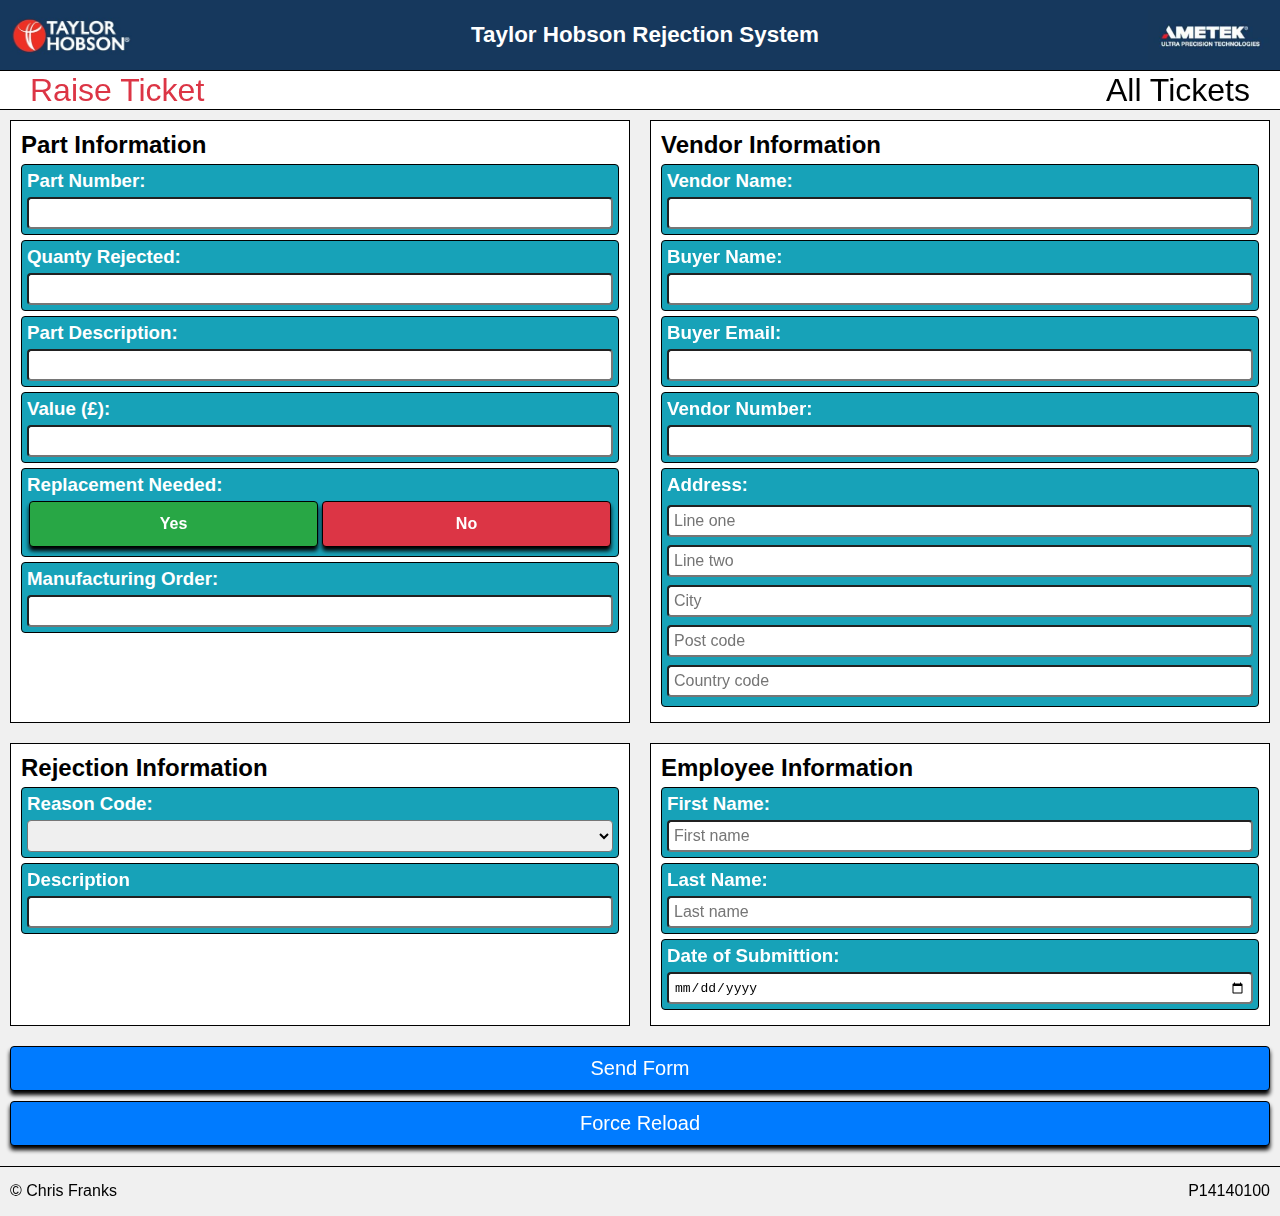
<file: index.html>
<!DOCTYPE html>
<html>
<head>
	<meta name="viewport" content="width=device-width, initial-scale=1.0">
	<title>Reject System</title>

	<link rel="stylesheet" href="css/base.css">
	<link rel="stylesheet" href="css/nav.css">
	<link rel="stylesheet" href="css/input-form.css">
</head>

<body>
	
	<div id="cover-layer" class="cover-layer">
		<div class="cover-container">
			<h3>Reject Number</h3>
			<h3>20010</h3>
			<div id="new-ticket" class="cta">Raise Ticket</div>
			<div class="cta">Print</div>
			<a href="tickets.html" class="cta">All Tickets</a>
		</div>
	</div>
	
	<header>
		<div class="taylor-hobson logo-img desktop-only"></div>
		<h1>Taylor Hobson Rejection System</h1>
		<div class="ametek logo-img desktop-only"></div>
	</header>
	<nav id="menu-draw">
		<a class="nav-item active-nav-item" href="index.html">Raise Ticket</a>
		<a class="nav-item" href="tickets.html">All Tickets</a>
	</nav>
	<div id="menu-burger" class="burger">
		<span class="menu-span"></span>
		<span class="menu-span"></span>
		<span class="menu-span"></span>
	</div>
	<main>
		<div class="container-1">
			<section class="container-2">
				<h2>Part Information</h2>
				<div class="line">
					<h3>Part Number:</h3>
					<input type="text">
				</div>
				<div class="line">
					<h3>Quanty Rejected:</h3>
					<input type="text">
				</div>
				<div class="line">
					<h3>Part Description:</h3>
					<input type="text">
				</div>
				<div class="line">
					<h3>Value (£):</h3>
					<input type="text">
				</div>
				<div class="line line--checkbox">
					<input type="text">
					<h3>Replacement Needed:</h3>
					<div class="checkbox-container checkbox-container--yn">
						<span>Yes</span>
						<span>No</span>
					</div>
				</div>
				<div class="line">
					<h3>Manufacturing Order:</h3>
					<input type="text">
				</div>
			</section>
			<section class="container-2">
				<h2>Vendor Information</h2>
				<div class="line">
					<h3>Vendor Name:</h3>
					<input type="text">
				</div>
				<div class="line">
					<h3>Buyer Name:</h3>
					<input type="text">
				</div>
				<div class="line">
					<h3>Buyer Email:</h3>
					<input type="text">
				</div>
				<div class="line">
					<h3>Vendor Number:</h3>
					<input type="text">
				</div>

				<div class="line line--sub-container">
					<h3>Address:</h3>
					<div class="line--sub">
						<input type="text" placeholder="Line one">
					</div>
					<div class="line--sub">
						<input type="text" placeholder="Line two">
					</div>
					<div class="line--sub">
						<input type="text" placeholder="City">
					</div>
					<div class="line--sub">
						<input type="text" placeholder="Post code">
					</div>
					<div class="line--sub">
						<input type="text" placeholder="Country code">
					</div>
				</div>





				<!--
				<div class="line">
					<input type="text" placeholder="">
				</div>
-->

				<!--Date, Month, Number all produced mobile friendly keyboards -->

			</section>
			
		</div>
		
		<div class="container-1">
			<section class="container-2">
				<h2>Rejection Information</h2>
				<div class="line">
					<h3>Reason Code:</h3>
					<select>
						<option value=""></option>
						<option value="1">1</option>
						<option value="2">2</option>
						<option value="3">3</option>
						<option value="4">4</option>
					</select>
				</div>
				<div class="line">
					<h3>Description</h3>
					<input type="text">
				</div>
			</section>
			<section class="container-2">
				<h2>Employee Information</h2>
				<div class="line">
					<h3>First Name:</h3>
					<input type="text" placeholder="First name">
				</div>
				<div class="line">
					<h3>Last Name:</h3>
					<input id="textbox-width" type="text" placeholder="Last name">
				</div>
				<div class="line">
					<h3>Date of Submittion:</h3>
					<input class="date-width-fix" type="date">
				</div>
			</section>
		</div>
		<div id="submit-button" class="cta">Send Form</div>
		
		<div class="cta" onclick="window.location.reload(true);">Force Reload</div>
		
	</main>
	<footer>
		<p>&copy; Chris Franks</p>
		<p>P14140100</p>
	</footer>

	
	<script src="js/iphone-fix.js"></script>
	<script src="js/menu-slider.js"></script>
	<script src="js/btns.js"></script>
	<script src="js/input-form.js"></script>

</body>
</html>
</file>
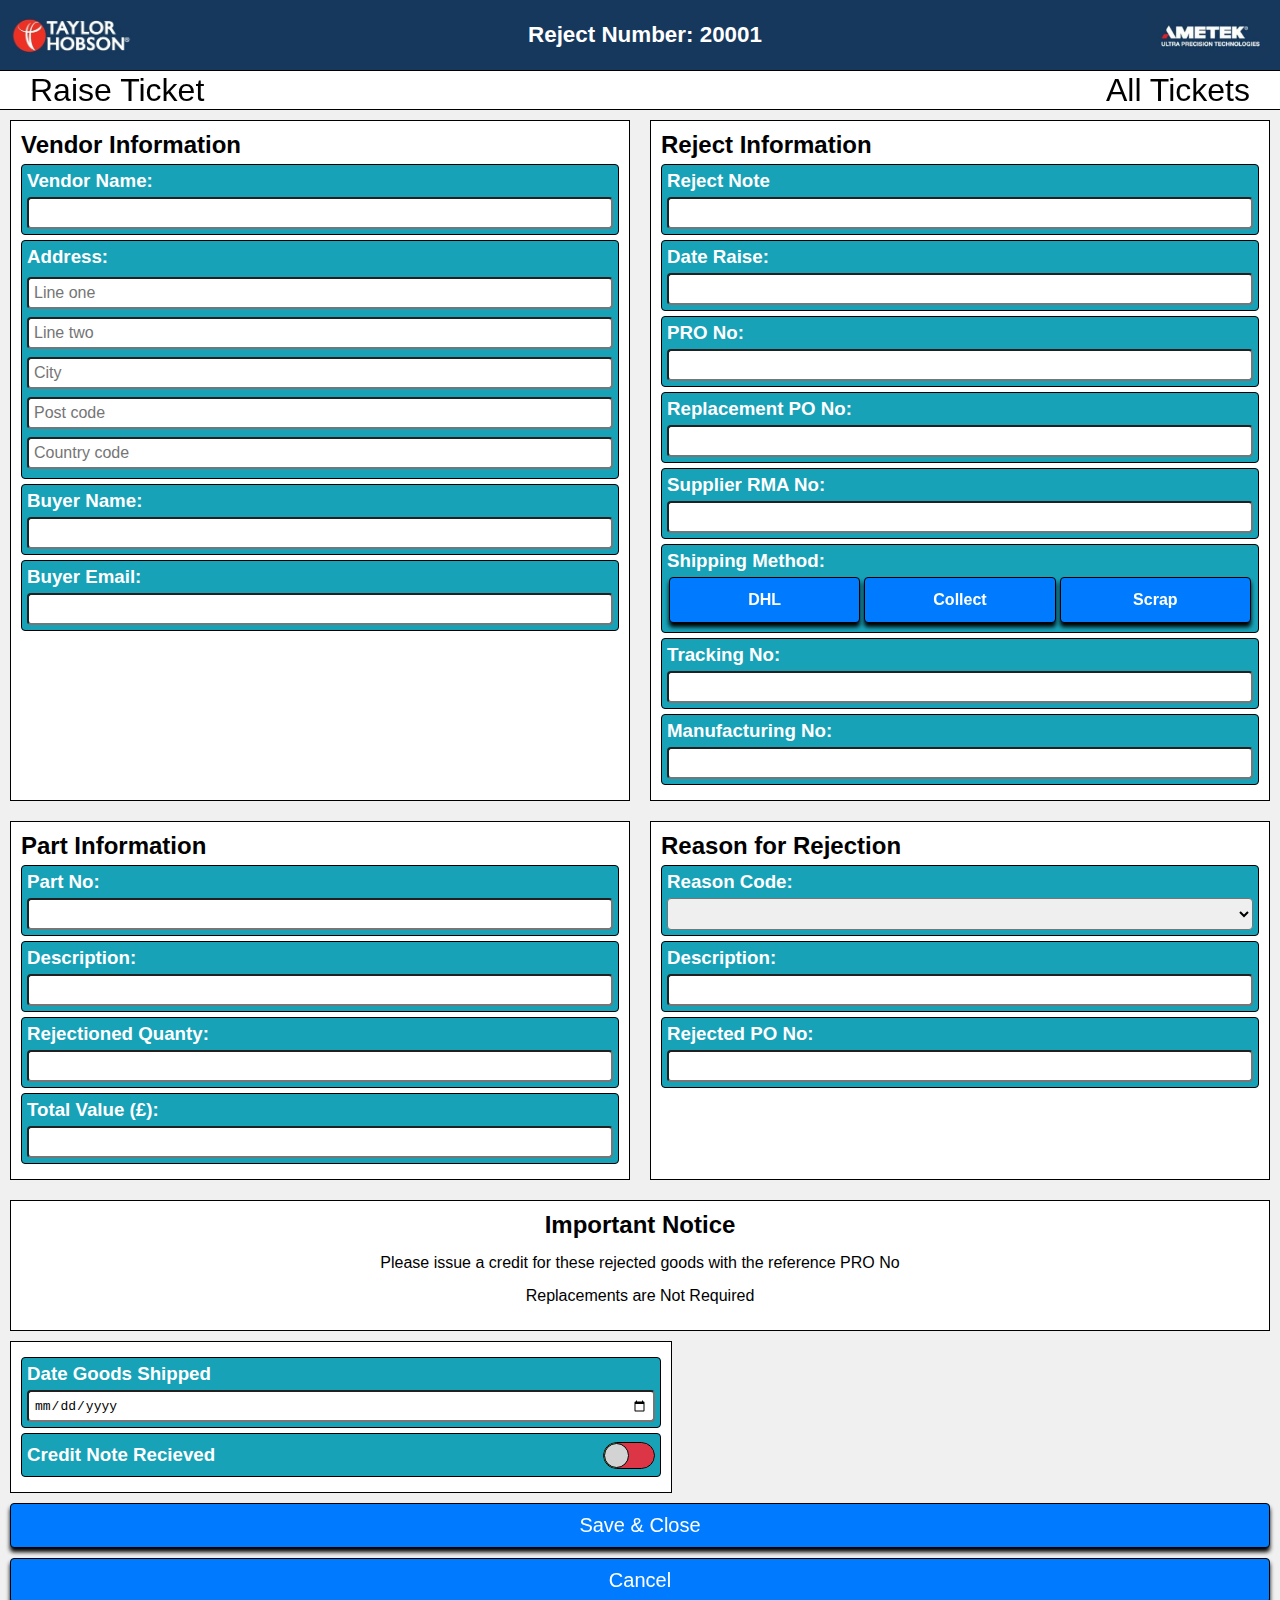
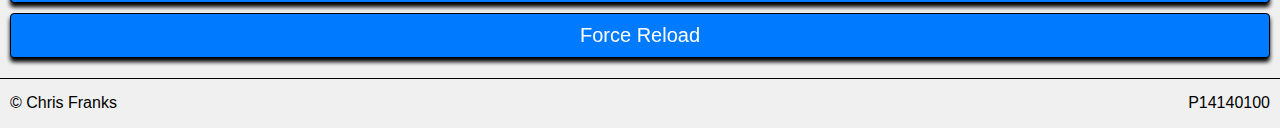
<file: edit-form.html>
<!DOCTYPE html>
<html>

<head>
	<meta name="viewport" content="width=device-width, initial-scale=1.0">
	<title>Reject System</title>

	<link rel="stylesheet" href="css/base.css">
	<link rel="stylesheet" href="css/nav.css">
	<link rel="stylesheet" href="css/input-form.css">
</head>

<body>

	<header>
		<div class="taylor-hobson logo-img desktop-only"></div>
		<h1>Reject Number: 20001</h1>
		<div class="ametek logo-img desktop-only"></div>
	</header>
	<nav id="menu-draw">
		<a class="nav-item" href="index.html">Raise Ticket</a>
		<a class="nav-item" href="tickets.html">All Tickets</a>
	</nav>
	<div id="menu-burger" class="burger">
		<span class="menu-span"></span>
		<span class="menu-span"></span>
		<span class="menu-span"></span>
	</div>
	<main>
		<div class="container-1">
			<section class="container-2">
				<h2>Vendor Information</h2>
				<div class="line">
					<h3>Vendor Name:</h3>
					<input type="text">
				</div>
				<div class="line line--sub-container">
					<h3>Address:</h3>
					<div class="line--sub">
						<input type="text" placeholder="Line one">
					</div>
					<div class="line--sub">
						<input type="text" placeholder="Line two">
					</div>
					<div class="line--sub">
						<input type="text" placeholder="City">
					</div>
					<div class="line--sub">
						<input type="text" placeholder="Post code">
					</div>
					<div class="line--sub">
						<input type="text" placeholder="Country code">
					</div>
				</div>
				<div class="line">
					<h3>Buyer Name:</h3>
					<input type="text">
				</div>
				<div class="line">
					<h3>Buyer Email:</h3>
					<input type="text">
				</div>
			</section>
			<section class="container-2">
				<h2>Reject Information</h2>
				<div class="line">
					<h3>Reject Note</h3>
					<input type="text">
				</div>
				<div class="line">
					<h3>Date Raise:</h3>
					<input type="text">
				</div>
				<div class="line">
					<h3>PRO No:</h3>
					<input type="text">
				</div>
				<div class="line">
					<h3>Replacement PO No:</h3>
					<input type="text">
				</div>
				<div class="line">
					<h3>Supplier RMA No:</h3>
					<input type="text">
				</div>
				<div class="line line--checkbox">
					<input type="text">
					<h3>Shipping Method:</h3>
					<div class="checkbox-container checkbox-container--multi-option">
						<span>DHL</span>
						<span>Collect</span>
						<span>Scrap</span>
					</div>
				</div>
				<div class="line">
					<h3>Tracking No:</h3>
					<input type="text">
				</div>
				<div class="line">
					<h3>Manufacturing No:</h3>
					<input type="text">
				</div>
			</section>
		</div>
		<div class="container-1">
			<section class="container-2">
				<h2>Part Information</h2>
				<div class="line">
					<h3>Part No:</h3>
					<input type="text">
				</div>
				<div class="line">
					<h3>Description:</h3>
					<input type="text">
				</div>
				<div class="line">
					<h3>Rejectioned Quanty:</h3>
					<input type="text">
				</div>
				<div class="line">
					<h3>Total Value (£):</h3>
					<input type="text">
				</div>
			</section>

			<section class="container-2">
				<h2>Reason for Rejection</h2>
				<div class="line">
					<h3>Reason Code:</h3>
					<select>
						<option value=""></option>
						<option value="1">1</option>
						<option value="2">2</option>
						<option value="3">3</option>
						<option value="4">4</option>
					</select>
				</div>
				<div class="line">
					<h3>Description:</h3>
					<input type="text">
				</div>
				<div class="line">
					<h3>Rejected PO No:</h3>
					<input id="textbox-width" type="text">
				</div>
			</section>

		</div>

		<div class="container-2 notice">
			<h2>Important Notice</h2>
			<p>Please issue a credit for these rejected goods with the reference <span>PRO No</span></p>
			<p>Replacements are <span>Not Required</span></p>
		</div>

		<div class="container-2 container-2--full-width">
			<div class="line">
				<h3>Date Goods Shipped</h3>
				<input class="date-width-fix" type="date">
			</div>
			<div class="line line--checkbox line--checkbox-slider">
				<h3>Credit Note Recieved</h3>
				<input type="checkbox">
				<div id="credit-recieved-slider" class="checkbox-container--slider">
					<div class="green-slider"></div>
					<div class="ball-slider"></div>
				</div>
			</div>
		</div>
		
		<div id="save-button" class="cta">Save &amp; Close</div>
		<div id="cancel-button" class="cta">Cancel</div>
		<div class="cta" onclick="window.location.reload(true);">Force Reload</div>

	</main>
	<footer>
		<p>&copy; Chris Franks</p>
		<p>P14140100</p>
	</footer>

	<script src="js/iphone-fix.js"></script>
	<script src="js/menu-slider.js"></script>
	<script src="js/btns.js"></script>
	<script src="js/edit-form.js"></script>
</body>

</html>
</file>
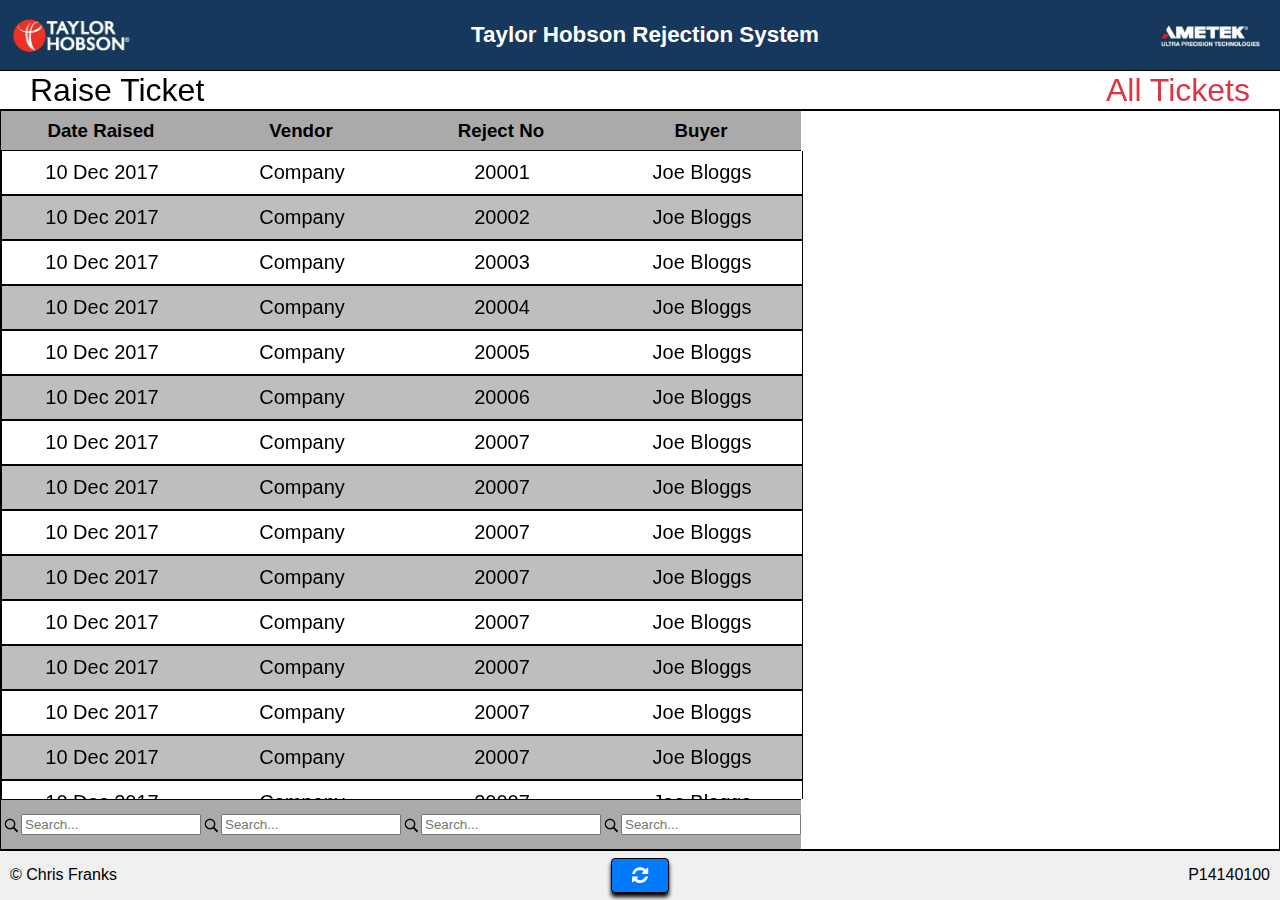
<file: tickets.html>
<!DOCTYPE html>
<html>

<head>
	<meta name="viewport" content="width=device-width, initial-scale=1.0">
	<title>Reject System</title>

	<link rel="stylesheet" href="css/base.css">
	<link rel="stylesheet" href="css/font-awesome.css">
	<link rel="stylesheet" href="css/nav.css">
	<link rel="stylesheet" href="css/grids.css">
</head>

<body>

	<header>
		<div class="taylor-hobson logo-img desktop-only"></div>
		<h1>Taylor Hobson Rejection System</h1>
		<div class="ametek logo-img desktop-only"></div>
	</header>
	<nav id="menu-draw">
		<a class="nav-item" href="index.html">Raise Ticket</a>
		<a class="nav-item active-nav-item" href="tickets.html">All Tickets</a>
	</nav>
	<div id="menu-burger" class="burger">
		<span class="menu-span"></span>
		<span class="menu-span"></span>
		<span class="menu-span"></span>
	</div>
	<main>

		<div class="container-2">

			<div id="t-header">
				<div class="div-row">

					<div class="div-cell">
						<h3>Date Raised</h3>
					</div>
					<div class="div-cell">
						<h3>Vendor</h3>
					</div>
					<div class="div-cell">
						<h3>Reject No</h3>
					</div>
					<div class="div-cell">
						<h3>Buyer</h3>
					</div>

				</div>
			</div>

			<div id="t-body">

				<div id="example-record" class="div-row">
					<div class="div-cell">Date Raised</div>
					<div class="div-cell">Vendor</div>
					<div class="div-cell">Reject Number</div>
					<div class="div-cell">Buyer</div>
				</div>


				<div class="div-row cta">
					<div class="div-cell">10 Dec 2017</div>
					<div class="div-cell">Company</div>
					<div class="div-cell">20001</div>
					<div class="div-cell">Joe Bloggs</div>
				</div>
				<div class="div-row cta">
					<div class="div-cell">10 Dec 2017</div>
					<div class="div-cell">Company</div>
					<div class="div-cell">20002</div>
					<div class="div-cell">Joe Bloggs</div>
				</div>
				<div class="div-row cta">
					<div class="div-cell">10 Dec 2017</div>
					<div class="div-cell">Company</div>
					<div class="div-cell">20003</div>
					<div class="div-cell">Joe Bloggs</div>
				</div>
				<div class="div-row cta">
					<div class="div-cell">10 Dec 2017</div>
					<div class="div-cell">Company</div>
					<div class="div-cell">20004</div>
					<div class="div-cell">Joe Bloggs</div>
				</div>
				<div class="div-row cta">
					<div class="div-cell">10 Dec 2017</div>
					<div class="div-cell">Company</div>
					<div class="div-cell">20005</div>
					<div class="div-cell">Joe Bloggs</div>
				</div>
				<div class="div-row cta">
					<div class="div-cell">10 Dec 2017</div>
					<div class="div-cell">Company</div>
					<div class="div-cell">20006</div>
					<div class="div-cell">Joe Bloggs</div>
				</div>
				<div class="div-row cta">
					<div class="div-cell">10 Dec 2017</div>
					<div class="div-cell">Company</div>
					<div class="div-cell">20007</div>
					<div class="div-cell">Joe Bloggs</div>
				</div>


				<div class="div-row cta">
					<div class="div-cell">10 Dec 2017</div>
					<div class="div-cell">Company</div>
					<div class="div-cell">20007</div>
					<div class="div-cell">Joe Bloggs</div>
				</div>
				<div class="div-row cta">
					<div class="div-cell">10 Dec 2017</div>
					<div class="div-cell">Company</div>
					<div class="div-cell">20007</div>
					<div class="div-cell">Joe Bloggs</div>
				</div>
				<div class="div-row cta">
					<div class="div-cell">10 Dec 2017</div>
					<div class="div-cell">Company</div>
					<div class="div-cell">20007</div>
					<div class="div-cell">Joe Bloggs</div>
				</div>
				<div class="div-row cta">
					<div class="div-cell">10 Dec 2017</div>
					<div class="div-cell">Company</div>
					<div class="div-cell">20007</div>
					<div class="div-cell">Joe Bloggs</div>
				</div>
				<div class="div-row cta">
					<div class="div-cell">10 Dec 2017</div>
					<div class="div-cell">Company</div>
					<div class="div-cell">20007</div>
					<div class="div-cell">Joe Bloggs</div>
				</div>
				<div class="div-row cta">
					<div class="div-cell">10 Dec 2017</div>
					<div class="div-cell">Company</div>
					<div class="div-cell">20007</div>
					<div class="div-cell">Joe Bloggs</div>
				</div>
				<div class="div-row cta">
					<div class="div-cell">10 Dec 2017</div>
					<div class="div-cell">Company</div>
					<div class="div-cell">20007</div>
					<div class="div-cell">Joe Bloggs</div>
				</div>
				<div class="div-row cta">
					<div class="div-cell">10 Dec 2017</div>
					<div class="div-cell">Company</div>
					<div class="div-cell">20007</div>
					<div class="div-cell">Joe Bloggs</div>
				</div>
				<div class="div-row cta">
					<div class="div-cell">10 Dec 2017</div>
					<div class="div-cell">Company</div>
					<div class="div-cell">20007</div>
					<div class="div-cell">Joe Bloggs</div>
				</div>
				<div class="div-row cta">
					<div class="div-cell">10 Dec 2017</div>
					<div class="div-cell">Company</div>
					<div class="div-cell">20007</div>
					<div class="div-cell">Joe Bloggs</div>
				</div>
				<div class="div-row cta">
					<div class="div-cell">10 Dec 2017</div>
					<div class="div-cell">Company</div>
					<div class="div-cell">20007</div>
					<div class="div-cell">Joe Bloggs</div>
				</div>
				<div class="div-row cta">
					<div class="div-cell">10 Dec 2017</div>
					<div class="div-cell">Company</div>
					<div class="div-cell">20007</div>
					<div class="div-cell">Joe Bloggs</div>
				</div>
				<div class="div-row cta">
					<div class="div-cell">10 Dec 2017</div>
					<div class="div-cell">Company</div>
					<div class="div-cell">20007</div>
					<div class="div-cell">Joe Bloggs</div>
				</div>
				<div class="div-row cta">
					<div class="div-cell">10 Dec 2017</div>
					<div class="div-cell">Company</div>
					<div class="div-cell">20007</div>
					<div class="div-cell">Joe Bloggs</div>
				</div>
				<div class="div-row cta">
					<div class="div-cell">10 Dec 2017</div>
					<div class="div-cell">Company</div>
					<div class="div-cell">20007</div>
					<div class="div-cell">Joe Bloggs</div>
				</div>
				<div class="div-row cta">
					<div class="div-cell">10 Dec 2017</div>
					<div class="div-cell">Company</div>
					<div class="div-cell">20007</div>
					<div class="div-cell">Joe Bloggs</div>
				</div>
				<div class="div-row cta">
					<div class="div-cell">10 Dec 2017</div>
					<div class="div-cell">Company</div>
					<div class="div-cell">20007</div>
					<div class="div-cell">Joe Bloggs</div>
				</div>
				<div class="div-row cta">
					<div class="div-cell">10 Dec 2017</div>
					<div class="div-cell">Company</div>
					<div class="div-cell">20007</div>
					<div class="div-cell">Joe Bloggs</div>
				</div>
				<div class="div-row cta">
					<div class="div-cell">10 Dec 2017</div>
					<div class="div-cell">Company</div>
					<div class="div-cell">20007</div>
					<div class="div-cell">Joe Bloggs</div>
				</div>

			</div>
			
			<div id="t-footer">
				<div class="div-row">
					<div class="search-box-cell div-cell">
						<img src="img/SearchIcon.svg" />
						<input placeholder="Search..." />
					</div>
					<div class="search-box-cell div-cell">
						<img src="img/SearchIcon.svg" />
						<input placeholder="Search..." />
					</div>
					<div class="search-box-cell div-cell">
						<img src="img/SearchIcon.svg" />
						<input placeholder="Search..." />
					</div>
					<div class="search-box-cell div-cell">
						<img src="img/SearchIcon.svg" />
						<input placeholder="Search..." />
					</div>

				</div>
			</div>

		</div>

		<div id="mobile-search" class="mobile-search">
			<div class="div-row">
				<h1>Search</h1>
				<div class="search-box-cell div-cell">
					<img src="img/SearchIcon.svg" />
					<p>Date Raised:</p>
					<input placeholder="Search..." />
				</div>
				<div class="search-box-cell div-cell">
					<img src="img/SearchIcon.svg" />
					<p>Vendor:</p>
					<input placeholder="Search..." />
				</div>
				<div class="search-box-cell div-cell">
					<img src="img/SearchIcon.svg" />
					<p>Reject Number:</p>
					<input placeholder="Search..." />
				</div>
				<div class="search-box-cell div-cell">
					<img src="img/SearchIcon.svg" />
					<p>Buyer Name:</p>
					<input placeholder="Search..." />
				</div>

			</div>
		</div>

	</main>
	<footer>
		<p>&copy; Chris Franks</p>
		<div class="search-icon">
			<span id="mobile-search-button" class="fa fa-search cta"></span>
		</div>
		<div class="search-icon">
			<span class="fa fa-refresh cta" onclick="window.location.reload(true);"></span>
		</div>
		<div class="footer-tools">

		</div>
		<p>P14140100</p>
	</footer>

	<script src="js/iphone-fix.js"></script>
	<script src="js/menu-slider.js"></script>
	<script src="js/btns.js"></script>
	<script src="js/ticket-js.js"></script>

</body>

</html>
</file>
<file: css/base.css>
h1,
h2,
h3,
h4,
h5,
h6,
p {
	margin: 0;
}

p {
	margin: 15px 0px;
}

html {
	/* Allows content to fill the viewport and go beyond the bottom */
	height: 100%;

	/* Allows you to scroll below the viewport; default value is visible */
	overflow-y: scroll;

	/*Takes action on mobile */
	-webkit-overflow-scrolling: touch;

}

body {
	/* Allows content to fill the viewport and go beyond the bottom */
	height: 100%;

	/* Allows you to scroll below the viewport; default value is visible */
	//overflow-y: scroll;
	position: relative;
	margin: 0;
	background-color: rgb(240, 240, 240);
	font-family: Ubuntu, sans-serif;
	box-sizing: border-box;

	/*Takes action on mobile */
	-webkit-overflow-scrolling: touch;
}

.desktop-only {
	display: none;
}

header {
	display: flex;
	align-items: center;
	height: 70px;
}

header h1 {
	width: calc(100% - 70px);
	padding-left: 10px;
	font-size: 1.4em
}

main {
	width: 100%;
	margin-bottom: 20px;
}

footer {
	display: flex;
	justify-content: space-between;
	width: 100%;
	height: 50px;
	padding: 0 10px;
	background-color: rgb(240, 240, 240);
	box-sizing: border-box;
	border-top: 1px solid;
	box-sizing: border-box;
}

footer p {
	width: 100%;
}

footer p:last-child {
	text-align: right;
}

.cover-layer {
	position: fixed;
	display: flex;
	justify-content: center;
	align-items: center;
	width: 100%;
	height: 100%;
	background-color: rgba(0, 0, 0, 0.5);
	/*Transition Styles*/
	opacity: 0;
	z-index: -1;
}

.cover-container {
	display: flex;
	flex-direction: column;
	align-items: center;
	width: 50%;
	color: white;
	background-color: rgba(0, 0, 0, 0.8);
	border-radius: 5px;
	/*Transition Styles*/
	transform: scale(0.1);
	transition: transform 0.3s ease-in-out;
}

.fade-in .cover-container {
	transform: scale(1);
}

.cover-container h3 {
	margin: 10px;
}

.container-1 {
	display: flex;
	flex-direction: column;
}

.container-2 {
	margin: 10px;
	padding: 10px;
	background-color: white;
	border: 1px solid;
}

.cta {
	display: flex;
	justify-content: center;
	align-items: center;
	margin: 10px;
	padding: 10px;
	font-size: 1.25em;
	text-decoration: none;
	color: white;
	background-color: #007bff;
	filter: contrast(100%);
	border: 1px solid black;
	border-radius: 4px;
	box-sizing: content-box;
	box-sizing: border-box;
	box-shadow: 0px 4px 4px black;
	cursor: pointer;
	transition: transform 0.2s ease, box-shadow 0.2s ease, filter 0.2s ease;
}

.cover-layer .cta {
	width: 90%;
}

.cta.toggle {
	transform: translateY(4px);
	box-shadow: 0px 0px 0px black;
}

.logo-img {
	width: 150px;
	height: 50px;
	margin: 0 10px;
	background-size: 100%;
	background-repeat: no-repeat;
}

.taylor-hobson {
	background-image: url(../img/ThLogo.jpg);
}

.ametek {
	background-image: url(../img/AmetekLogo.jpg);
}

.fade-in {
	opacity: 1;
	z-index: 30;
}

@media screen and (min-width: 1100px) {

	html {
		overflow-y: visible;
	}

	.desktop-only {
		display: block;
		overflow: inherit;
	}

	header {
		justify-content: space-between;
		background-image: url(../img/ThBlue.jpg);
	}

	header h1 {
		color: white;
		text-align: center;
	}

	.container-1 {
		flex-direction: row;
	}

	.container-2 {
		width: 50%;
	}

}
</file>
<file: css/nav.css>
.burger {
	position: fixed;
	top: 10px;
	right: 10px;
	display: flex;
	flex-direction: column;
	justify-content: center;
	align-items: center;
	width: 50px;
	height: 50px;
	z-index: 20;
	background-color: white;
	border-radius: 50%;
	box-shadow: 0 2px 2px black;
	transition: all 0.3s linear;
}

.burger span {
	position: absolute;
	display: block;
	width: 30px;
	height: 4px;
	border-radius: 10px;
	background-color: #dc3545;
	transition: all 0.3s linear;
}

.burger span:first-child {
	top: 15px;
}

.burger span:last-child {
	bottom: 15px;
}

.cross {
	transform: rotate(-180deg);
	box-shadow: 0 -2px 2px black;
}

.cross span:first-child {
	top: 23px;
	transform: rotate(-45deg);
}

.cross span:nth-child(2) {
	transform: rotateY(90deg);
}

.cross span:last-child {
	bottom: 23px;
	transform: rotate(45deg);
}

nav {
	position: fixed;
	top: 0;
	right: 0vw;
	display: flex;
	flex-direction: column;
	justify-content: center;
	width: 60%;
	height: 100%;
	z-index: 8;
	padding: 0px 30px;
	border-left-width: 3px;
	border-left-style: solid;
	border-left-color: #dc3545;
	border-top-width: 0px;
	border-bottom-width: 0px;
	background-color: rgba(255, 255, 255, 0.9);
	transform: translateX(100%);
	will-change: transform;
}

.nav-item {
	display: flex;
	align-items: center;
	padding: 20px 0;
	font-size: 2em;
	color: black;
	cursor: pointer;
	text-decoration: none;
}

.active-nav-item {
	color: #dc3545;
}

.nav-item span {
	transition: color 0.3s ease-in-out;
}

.nav-item:hover {
	color: #dc3545;
}

.nav-item span {
	margin-right: 6px;
}

.show-menu {
	transform: translateX(0%);
}

.transition-menu {
	transition: transform 0.3s ease-in-out;
}

@media screen and (min-width: 1100px) {
	.burger {
		display: none;
	}

	nav {
		position: static;
		flex-direction: row;
		justify-content: space-between;
		align-items: center;
		width: 100%;
		height: 40px;
		background-color: white;
		border: 1px solid black;
		border-width: 1px 0;
		box-sizing: border-box;
		transform: translateX(0%);
	}
}
</file>
<file: css/input-form.css>
.input-group {
	margin: 10px;
	padding: 10px;
	background-color: white;
	border: 1px solid;
}

.input-group h2 {
	font-size: 1.25em;
	padding: 5px 0;
}

.line {
	margin: 5px 0;
	padding: 5px;
	background-color: #17a2b8;
	border: 1px solid;
	border-radius: 4px;
}

.line--sub-container {
	padding: 5px 0px;
}

.line--sub {
	padding: 4px 5px;
}

.line h3 {
	color: white;
	margin-bottom: 5px;
}

.line--sub-container h3 {
	padding: 0px 5px;
}

.line--checkbox input {
	position: absolute;
	top: 0;
	left: 0;
	width: 1px;
	height: 1px;
	opacity: 0;
	z-index: -10;
}

.line--checkbox-slider {
	display: flex;
	justify-content: space-between;
	align-items: center;
}

.line--checkbox-slider h3 {
	margin-top: 5px;
}

.error {
	background-color: #dc3545;
}

.line input, .line select {
	width: 100%;
	height: 32px;
	padding: 5px;
	font-size: 1em;
	border-radius: 4px;
	box-sizing: border-box;
}

.checkbox-container {
	display: flex;
	justify-content: space-between;
	height: 50px;
}

.checkbox-container span {
	position: relative;
	top: 0px;
	display: flex;
	justify-content: center;
	align-items: center;
	height: 44px;
	width: 100%;
	margin: 0px 2px;
	border: 1px solid black;
	border-radius: 4px;
	font-weight: bold;
	color: white;
	filter: contrast(100%);
	box-shadow: 0px 4px 4px black;
	cursor: pointer;
	transition: transform 0.2s ease, box-shadow 0.2s ease, filter 0.2s ease, background-color 0.5s ease; 
}

.checkbox-container span.toggle {
	transform: translateY(4px);
	box-shadow: 0px 0px 0px black;
}

/* Yes No Colours */

.checkbox-container--yn span {
	background-color: #28a745;
}

.checkbox-container--yn span:last-child {
	background-color: #dc3545;
}

.checkbox-container--yn span.toggle {
  filter: contrast(200%);
}

/* Muilti Option Colours */

.checkbox-container--multi-option span {
	background-color: #007bff;
}

.checkbox-container--multi-option span.toggle {
	background-color: #28a745;
	filter: contrast(200%);
}

/* Slider Checkbox */

.checkbox-container--slider {
	position: relative;
	width: 50px;
	height: 25px;
	border: 1px solid black;
	border-radius: 25px;
	background-color: #dc3545;
	overflow: hidden;
	/*Safria*/
	-webkit-mask-image: -webkit-radial-gradient(white, black);
}

.checkbox-container--slider .green-slider {
	position: absolute;
	top: 0px;
	left: -25px;
	width: 75%;
	height: 25px;
	background-color: #28a745;
	border-top-left-radius: 25px;
	border-bottom-left-radius: 25px;
	will-change: transform;
	transition: transform 0.2s linear;
}

.checkbox-container--slider .ball-slider {
	position: absolute;
	top: 0px;
	left: 0px;
	width: 25px;
	height: 25px;
	border: 1px solid black;
	border-radius: 25px;
	background-color: lightgray;
	box-sizing: border-box;
	will-change: transform;
	transition: transform 0.2s linear;
}

.checkbox-container--slider.slide .ball-slider, 
.checkbox-container--slider.slide .green-slider {
	transform: translateX(25px);
}

select {
	width: 100%;
	height: 32px;
}

.notice {
	text-align: center;
}

@media screen and (min-width: 1100px) {
	.notice {
		width: calc(100% - 20px);
		box-sizing: border-box;
	}
}
</file>
<file: css/grids.css>
main {
	height: calc(100% - 130px);
	margin-bottom: 5px;
}

.container-2 {
	position: relative;
	height: 100%;
	margin: 5px;
	overflow-y: auto;
	box-sizing: border-box;
}

#t-header,
#t-footer {
	display: none;
}

#t-body {
	overflow-y: auto;
}

.div-row {
	display: flex;
	flex-wrap: wrap;
	box-sizing: border-box;
	font-weight: bold;
}

#t-body .div-row {
	border: 1px solid black;
	margin: 9px 0;
	color: white;
	font-weight: bold;
	background-color: #17a2b8;
}

.div-cell {
	display: flex;
	justify-content: center;
	align-items: center;
	box-sizing: border-box;
	width: 50%;
	padding: 10px 0px;
	white-space: nowrap;
}

#t-body .div-cell:nth-child(odd) {
	border-right: 1px solid black;
}

#t-body .div-cell:nth-child(1),
#t-body .div-cell:nth-child(2) {
	border-bottom: 1px solid black;
}

#t-body #example-record {
	padding: 10px;
	color: black;
	background-color: lightgray;
}

.search-icon {
	display: flex;
	align-items: center;
}

.search-icon span  {
	display: flex;
	font-size: 1.2em;
	height: 70%;
	margin: 0px;
	padding: 2px 20px;
}

.fa-close{
	background-color: #dc3545;
}

.footer-tools {
	display: none;
}

.mobile-search {
	display: flex;
	justify-content: center;
	align-items: center;
	position: absolute;
	top: 0px;
	left: 0px;
	width: 0px;
	height: 0px;
	background-color: rgba(0,0,0,0.5);
	opacity: 0;
}

.mobile-search.show {
	width: 100%;
	height: calc(100% - 50px);
	opacity: 1;
}

.mobile-search .div-row {
	flex-direction: column;
	align-items: center;
	width: 90%;
	padding: 15px;
	border-radius: 5px;
	color: white;
	background-color: rgba(0,0,0,0.8);
	font-size: 1.1em;
	transform: scale(0.1);
	transition: transform 0.3s ease-in-out;
}

.mobile-search.show .div-row{
	transform: scale(1);
}

.mobile-search .div-cell {
	width: 100%;
	margin: 5px 0px;
	padding: 0px;
	background-color: #007bff;
	border-radius: 5px;
}

.mobile-search img {
	display: none;
}

.mobile-search p {
	width: 50%;
	color: white;
}

.mobile-search input {
	width: 40%;
	padding-left: 2px;
	font-size: 1.1em;
	border-radius: 4px;
}

@media screen and (min-width: 1100px) {

	main {
		height: calc(100% - 160px);
		margin: 0px;
	}

	.container-2 {
		width: auto;
		margin: 0px;
		padding: 0px;
	}

	#t-header {
		display: block;
		position: absolute;
		top: 0px;
		left: 0px;
		height: 40px;
		background-color: #aaa;
	}

	#t-body {
		position: absolute;
		top: 40px;
		left: 0px;
		bottom: 50px;
	}

	#t-footer {
		display: block;
		position: absolute;
		bottom: 0px;
		left: 0px;
		height: 50px;
		background-color: #aaa;
		opacity: 1;
	}

	#example-record {
		display: none;
	}
	
	.mobile-search {
		display: none;
	}
	
	#mobile-search-button {
		display: none;
	}

	.div-table {
		width: 100%;
	}

	#t-body .div-cell:nth-child(odd) {
		border-right: initial;
	}

	#t-body .div-cell:nth-child(1),
	#t-body .div-cell:nth-child(2) {
		border-bottom: initial;
	}

	.div-row {
		flex-wrap: nowrap;
		margin: 0px;
		border-width: 0px;
	}

	.div-cell {
		display: flex;
		justify-content: center;
		width: 100%;
		border-width: 0px;
	}

	#t-header .div-row {
		height: 100%;
		margin: 0px;
		color: black;
		background-color: #aaa;
		font-weight: normal;
		border-width: 0px;
		border-bottom: 1px solid black;
	}

	#t-body .div-row {
		justify-content: flex-start;
		margin: 0px;
		padding: 0px;
		font-weight: normal;
		color: black;
		background-color: white;
		box-shadow: 0px 0px 0px black;
		border-top-width: 1px;
		border-radius: 0px;
	}
	
	#t-body .div-row:nth-child(2) {
		border-top-width: 0px;
	}
	
	#t-body .div-row:nth-child(odd) {
		background-color: rgb(190,190,190);
	}

	#t-body .div-cell {
		margin: 0px;
		color: black;
		background-color: transparent;
		font-weight: normal;
	}
	
	#t-footer .div-row {
		height: 100%;
		background-color: #aaa;
		border-top: 1px solid black;
	}
	
	.search-box-cell img {
		width: 20px;
		height: 20px;
	}

	.search-box-cell input {
		width: 100%;
	}
	
	
	
	.div-cell {
		width: 200px!important;
	}

}
</file>
